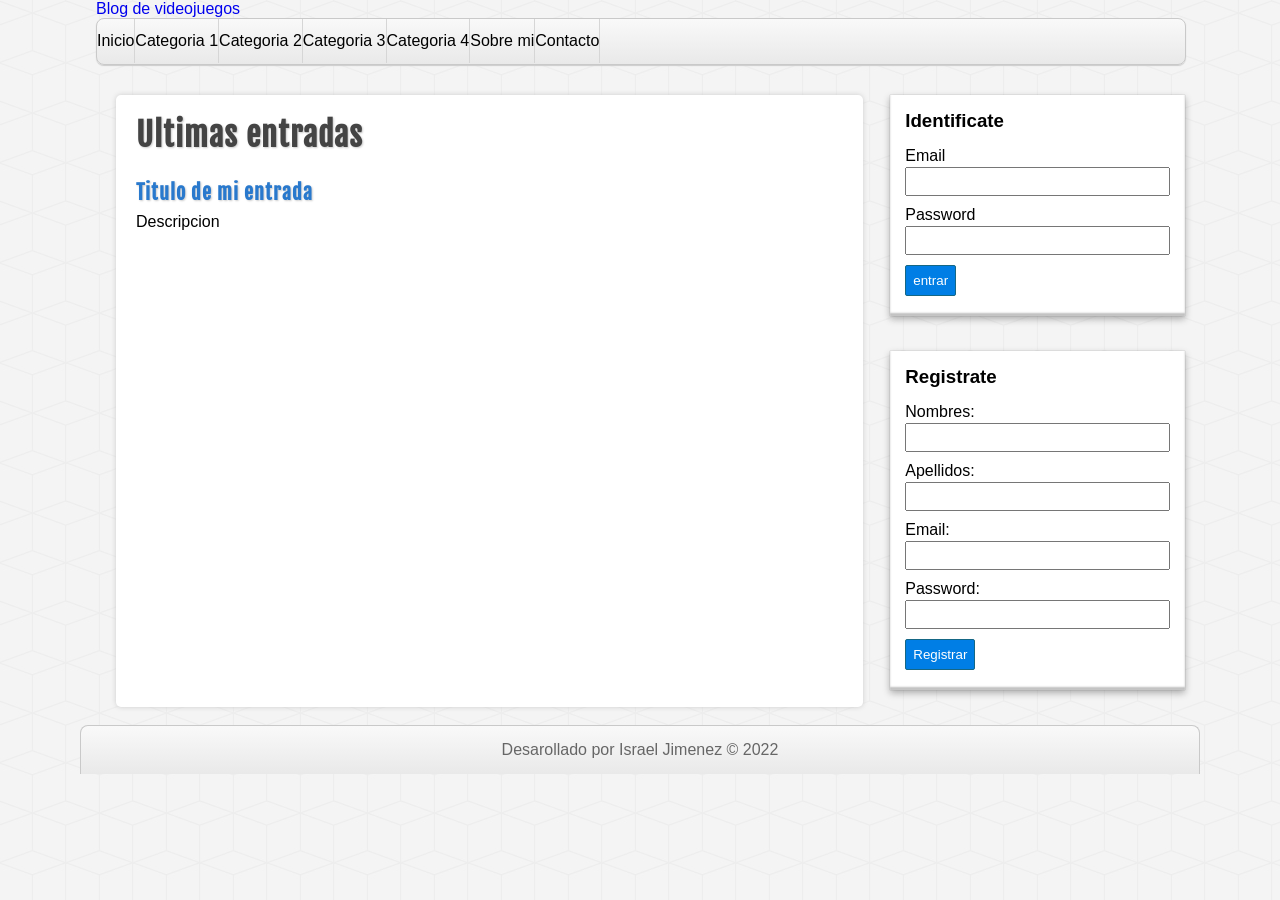
<file: Proyecto 1/proyecto-php/index.html>
<!DOCTYPE html>
<html lang="en">

<head>
    <meta charset="UTF-8">
    <meta http-equiv="X-UA-Compatible" content="IE=edge">
    <meta name="viewport" content="width=device-width, initial-scale=1.0">
    <link rel="stylesheet" href="./assets/css/style.css">
    <title>Document</title>
</head>

<body>

    <!-- cabecera -->

    <header id="cabecera">
        <!-- logo-->
        <div id="Logo">
            <a href="index.php">
                Blog de videojuegos
            </a>
        </div>
        <!-- Termina el logo-->

        <!-- Menu -->
        <nav id="menu">
            <ul>
                <li>
                    <a href="index.php"></a>Inicio</li>
                <li>
                    <a href="index.php"></a>Categoria 1</li>
                <li>
                    <a href="index.php"></a>Categoria 2</li>
                <li>
                    <a href="index.php"></a>Categoria 3</li>
                <li>
                    <a href="index.php"></a>Categoria 4</li>
                <li>
                    <a href="index.php"></a>Sobre mi</li>
                <li>
                    <a href="index.php"></a>Contacto</li>
            </ul>
        </nav>
        <!-- Termina Menu -->
    </header>
    <!-- Fin de cabecera -->
    <!-- Inicia contenido principal -->
    <div id="contenedor">
        <!-- Barra Lateral -->
        <aside id="sidebar">
            <div id="login" class="bloque">
                <h3>Identificate</h3>
                <form action="login.php" method="post">
                    <label for="email">Email</label>
                    <input type="text" name="email">
                    <label for="password">Password</label>
                    <input type="password" name="password">
                    <input type="submit" value="entrar">
                </form>
            </div>

            <div id="register" class="bloque">
                <h3>Registrate</h3>
                <form action="registro.php" method="post">

                    <label for="nombre">Nombres:</label>
                    <input type="text" name="nombre">

                    <label for="apellidos">Apellidos:</label>
                    <input type="text" name="apellidos">

                    <label for="email">Email:</label>
                    <input type="email" name="email">

                    <label for="password">Password:</label>
                    <input type="password" name="password">

                    <input type="submit" value="Registrar">
                </form>
            </div>
        </aside>
        <!-- Fin de Barra Lateral -->

        <!-- Caja Principal -->
        <div id="principal">
            <h1>Ultimas entradas</h1>
            <article class="entrada"></article>
            <h2>Titulo de mi entrada</h2>
            <p>Descripcion</p>
        </div>
        <!-- Fin de Caja Principal -->

    </div>
    <!-- Fin de contenido principal -->

    <!-- Pie de pagina -->
    <footer id="pie">
        <p>Desarollado por Israel Jimenez &copy; 2022</p>
    </footer>

    <!-- Pie de pagina -->

</body>

</html>
</file>
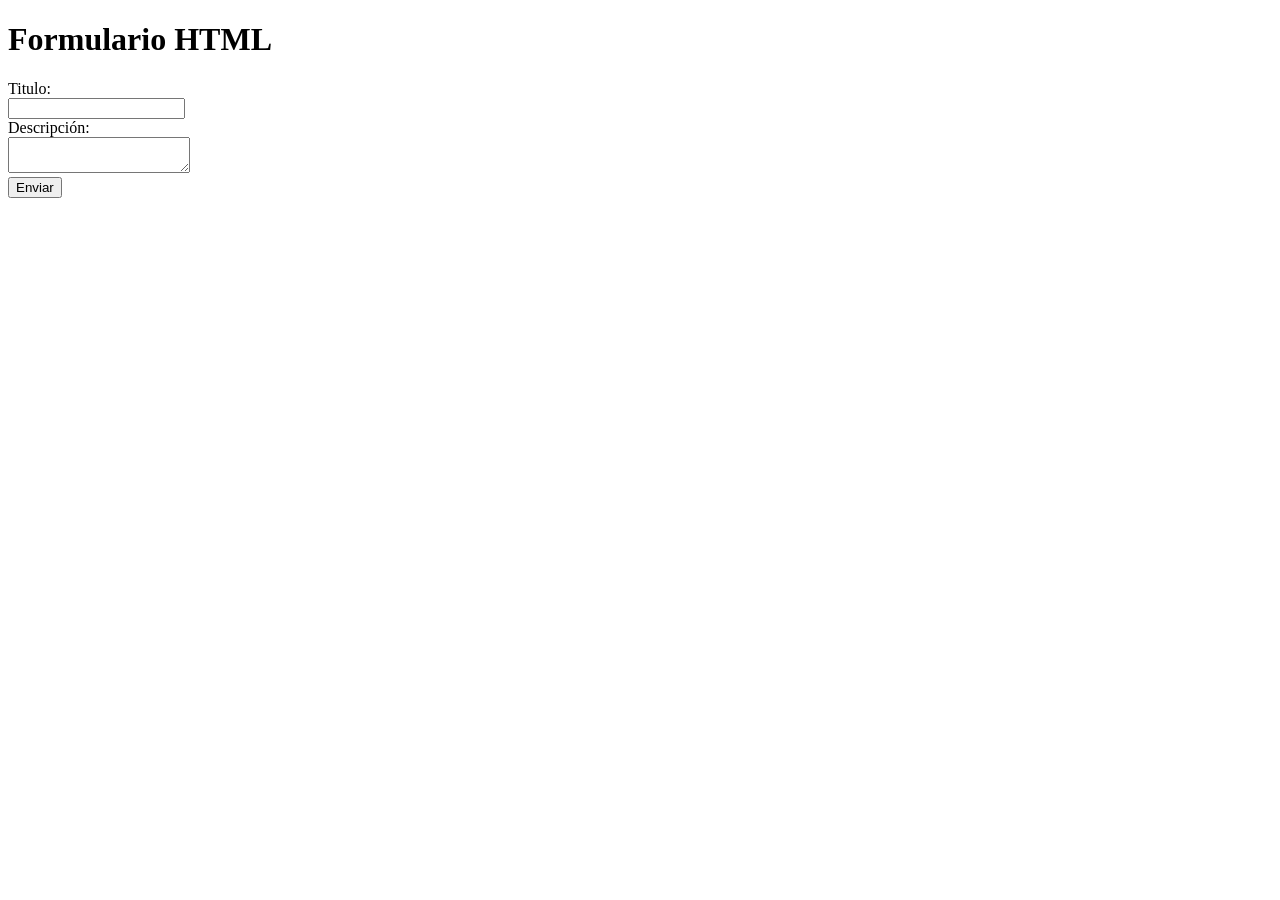
<file: aprendiendo-php/18-formularios/formulario.html>
<!DOCTYPE html>
<html>
    <head>
        <title>Formulario HTML</title>
        <meta charset="UTF-8">
        <meta name="viewport" content="width=device-width, initial-scale=1.0">
    </head>
    <body>
        <h1>Formulario HTML</h1>
        
        <form action="guardar.php" method="POST">
            Titulo:<br/>
            <input type="text" name="titulo" /><br/>
            
            Descripción:<br/>
            <textarea name="descripcion"></textarea><br/>
            
            <input type="submit" value="Enviar" />
        </form> 
    </body>
</html>
</file>
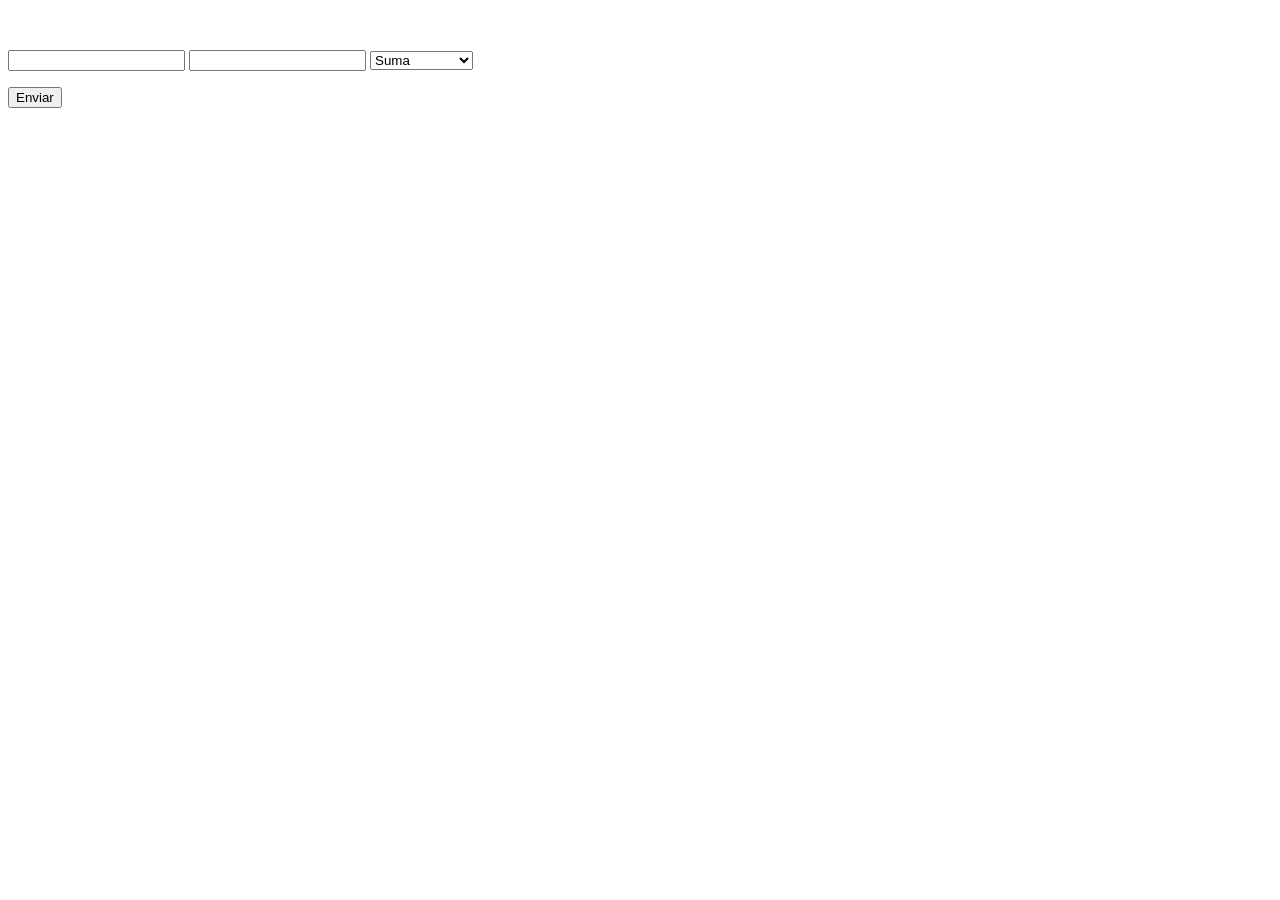
<file: operacionesmatematicasPHP-master/operacionesmatematicasPHP-master/ejemplo_operadores.html>
<!doctype html>
<html>
<head>
<meta charset="utf-8">
<title>Documento sin título</title>
</head>

<body>

<p>&nbsp;</p>
<form name="form1" method="post" action="calculadora.php">
  <p>
    <label for="num1"></label>
    <input type="text" name="num1" id="num1">
    <label for="num2"></label>
    <input type="text" name="num2" id="num2">
    <label for="operacion"></label>
    <select name="operacion" id="operacion">
      <option>Suma</option>
      <option>Resta</option>
      <option>Multiplicación</option>
      <option>División</option>
      <option>Módulo</option>
      <option>Incremento</option>
      <option>Decremento</option>
    </select>
  </p>
  <p>
    <input type="submit" name="button" id="button" value="Enviar" onClick="prueba">
  </p>
</form>

<p>&nbsp;</p>




</body>
</html>
</file>
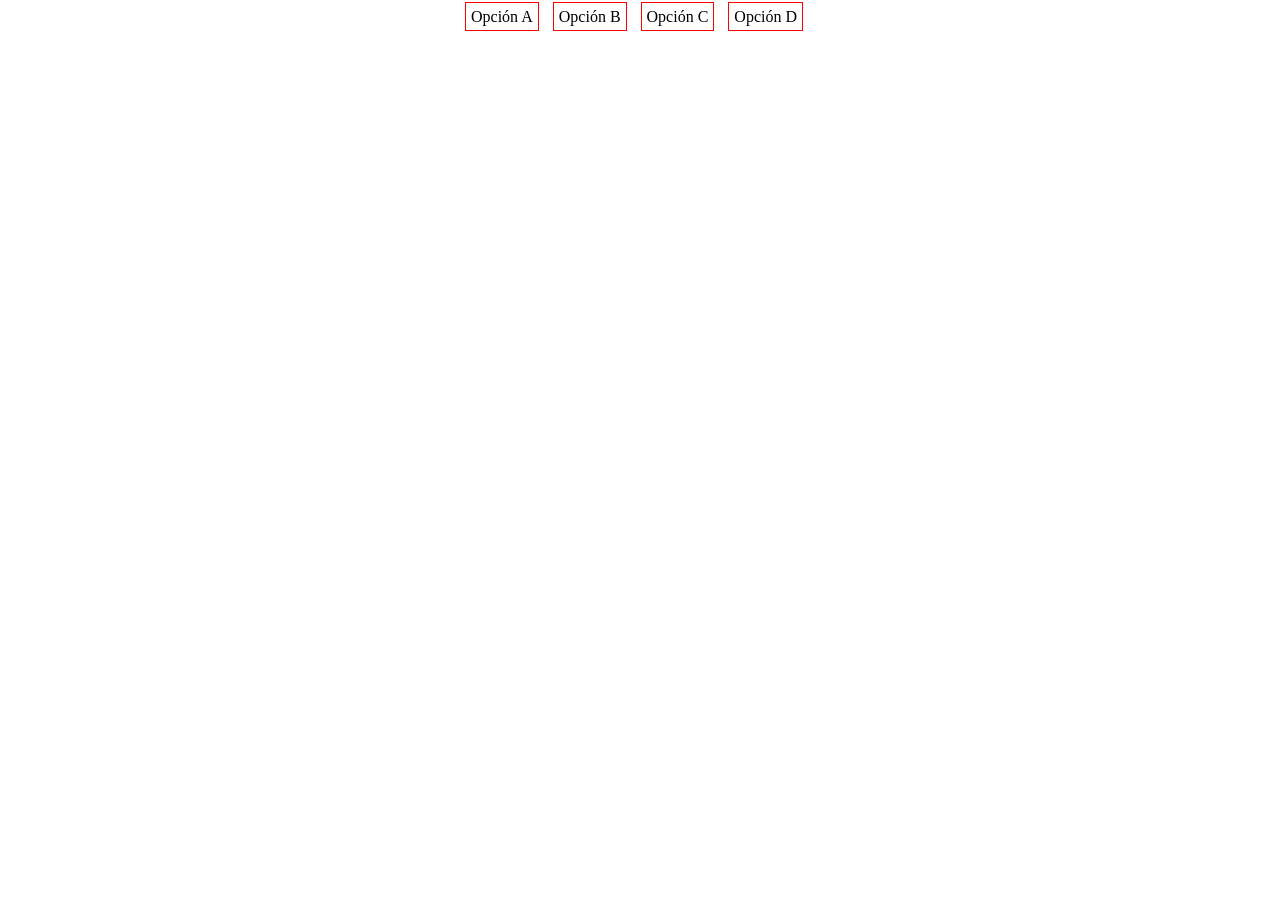
<file: perfil_usuario_php-master/perfil_usuario_php-master/menu_administrador.html>
<!doctype html>
<html>
<head>
<meta charset="utf-8">
<title>Documento sin título</title>
<style>

	ul{
		list-style:none;
		width:400px;
		margin:auto;
	}
	
	li{
		display:inline;
		margin:0 5px;
		/*background-color:#F00;*/
		padding:5px;
		border:solid 1px #FF0000;
	}


</style>
</head>

<body>

<ul>

<li>Opción A</li>
<li>Opción B</li>
<li>Opción C</li>
<li>Opción D</li>

</ul>

</body>
</html>
</file>
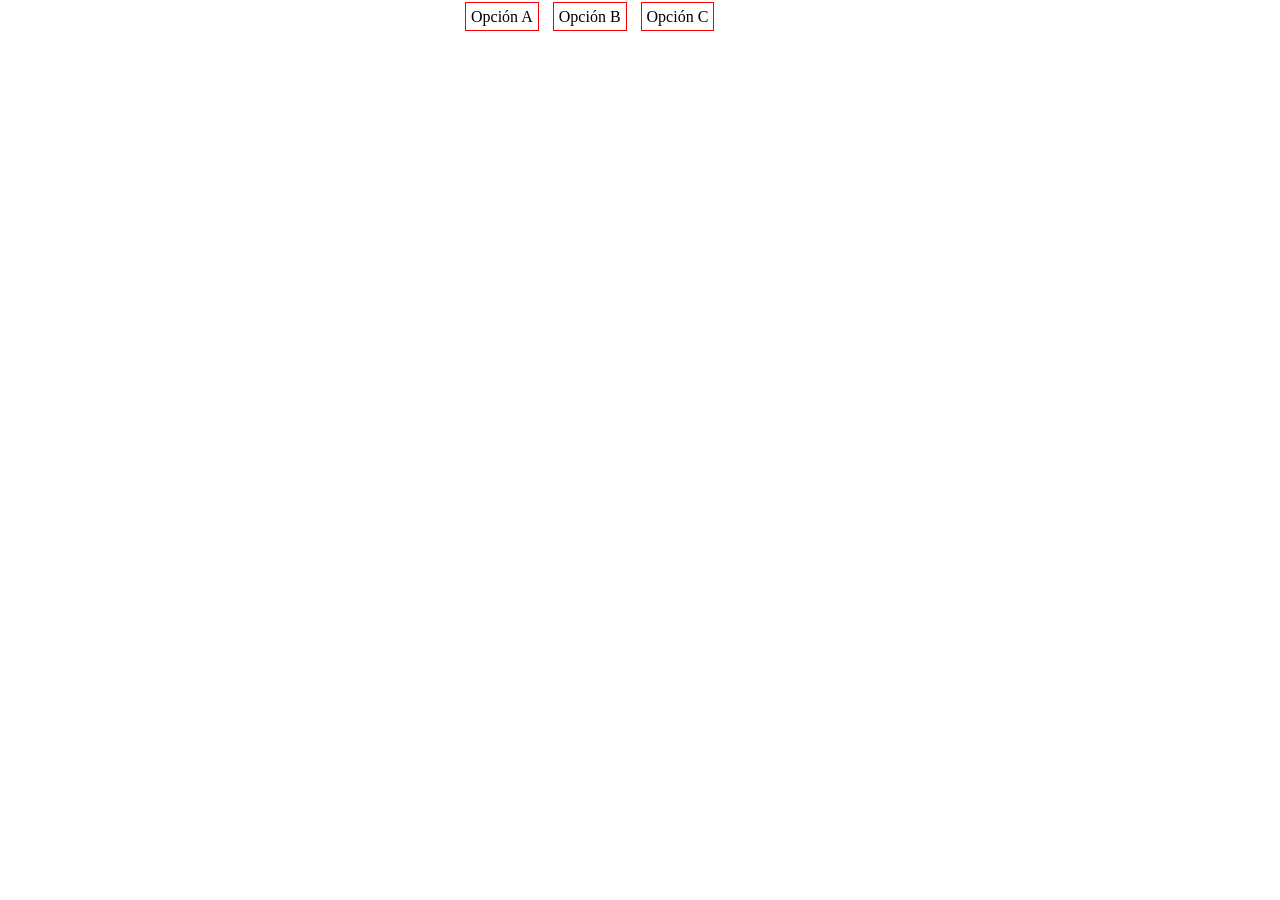
<file: perfil_usuario_php-master/perfil_usuario_php-master/menu_usuarios.html>
<!doctype html>
<html>
<head>
<meta charset="utf-8">
<title>Documento sin título</title>
<style>

	ul{
		list-style:none;
		width:400px;
		margin:auto;
		
		
	}
	
	li{
		display:inline;
		margin:0 5px;
		/*background-color:#F00;*/
		padding:5px;
		border:solid 1px #FF0000;
	}


</style>
</head>

<body>

<ul>

<li>Opción A</li>
<li>Opción B</li>
<li>Opción C</li>

</ul>

</body>
</html>
</file>
<file: Proyecto 1/proyecto-php/assets/css/style.css>
/*FUENTES*/
@font-face{
    font-family: "fajala";
    src: url(../fonts/fuente.ttf) format('truetype');
    font-weight: normal;
    font-style: normal;
}


/*GENERALES*/
*{
    margin: 0px;
    padding: 0px;
    font-family: sans-serif, Helvetica, Arial;
    text-decoration: none;
}

.clearfix{
    clear: both;
    float: none;
}

body{
    background: url(../img/cubes.png) #F4F4F4;
}

.alerta{
    padding: 5px;
    font-size: 14px;
    color: white;
    background: green;
    box-shadow: 0px 1px 3px #ccc;
    margin-bottom: 15px;
    border-radius: 2px;
}

.alerta-error{
    background: red;
}

.fecha{
    color: #4e4e4e;
    margin-top:5px;
    font-size: 14px;
}

/*CABECERA*/
#cabecera{
    width: 85%;
    height: auto;
    background: transparent;
    margin: 0px auto;
    /*border: 1px solid black;*/
}


/*LOGOTIPO*/
#logo{
    float:left;
    width: 540px;
    height: 110px;
}

#logo a{
    font-family: "fajala", Helvetica;
    font-size: 40px;
    letter-spacing: 2px;
    color: #2979CD;
    text-shadow: 0px 0px 0px black, 1px 1px 0px black, 2px 2px 0px black;
    transition: all 500ms;
    line-height: 90px;
    margin-left: 10px;
}

#logo a:hover{
    cursor: pointer;
    text-shadow: 0px 0px 0px black, -1px -1px 0px black, -2px -2px 0px black;
}

/*MENU*/
#menu{
    clear: both;
    width: 100%;
    height: 45px;
    background: linear-gradient(to bottom, #f9f9f9 0px, #e9e9e9 100%);
    border: 1px solid #C9C9C9;
    border-radius: 8px;
    box-shadow: 0px 1px 1px #ccc;
    overflow: hidden;
}

#menu ul{
    list-style: none;
}

#menu ul li{
    float: left;
    line-height: 44px;
    border-right: 1px solid #D6D6D6;
}

#menu ul li a{
    display: block;
    padding-left: 10px;
    padding-right: 10px;
    font-size: 15px;
    color: #838282;
}

#menu ul li a:hover{
    background: linear-gradient(to bottom, #f2f2f2 0px, #dad9d4 100%);
}

/*CONTENIDO*/
#contenedor{
    width: 85%;
    height: auto;
/*    min-height: 600px;*/
    margin: 0px auto;
    margin-top: 30px;
    margin-bottom: 30px;
}

/*BARRA LATERAL*/
#sidebar{
    float:right;
    width: 27%;
    height: auto;
}

.bloque{
    display:block;
    width: 90%;
    margin: 0px auto;
    margin-bottom: 35px;
    background: white;
    padding: 15px;
    box-shadow: 0px 0px 1px rgba(0,0,0,0.3), 0px 3px 7px rgba(0,0,0,0.3), 0px 0px 1px #FFFFFF inset, 0px -3px 2px rgba(0,0,0,0.25) inset; 
}

.bloque h3{
    margin-bottom: 15px;
}

label,
input[type="text"],
input[type="email"],
input[type="password"]{
    display: block;
    width: 95%;
    margin-top:2px;
    margin-bottom: 2px;
}

input[type="text"],
input[type="email"],
input[type="password"]{
    padding: 5px;
    margin-bottom: 10px;
}

input[type="button"],
input[type="submit"],
.boton{
    margin-top: 5px;
    margin-bottom: 5px;
    display: block;
    border-radius: 2px;
    color:white;
    background: #007ee5;
    border: 1px solid #156785;
    cursor:pointer;
    padding: 7px;
}

.boton{
    color:white !important;
    text-align: center;
    width: 130px;
}

.boton-naranja{
    background: orange;
    border-color: #bd7d08;
}

.boton-verde{
    background: #21b921;
    border-color: green;
}

.boton-rojo{
    background: red;
    border-color: #444;
}


/*PRINCIPAL*/
#principal{
    float: left;
    width: 65%;
    min-height: 572px;
    background:white;
    border-radius: 5px;
    box-shadow: 0px 0px 5px #ccc;
    margin-left: 20px;
    padding: 20px;
    overflow: hidden;
}

#principal a{
    color: #333;
}

#principal h1{
    font-size: 32px;
    color: #444;
    letter-spacing: 1px;
    text-shadow: 1px 1px 2px #ccc;
    font-family: "fajala";
}

#principal h2{
    font-size: 20px;
    color: #2979CD;
    text-shadow: 1px 1px 2px #ccc;
    letter-spacing: 1px;
    font-family: "fajala";
    margin-top: 25px;
}

#principal p{
    margin-top: 8px;
}

#ver-todas a{
    display: block;
    border-radius: 2px;
    padding: 15px;
    color:white;
    background: #007ee5;
    border: 1px solid #156785;
    cursor:pointer;
    width: 160px;
    margin: 0px auto;
    margin-top:50px;
}

/*PIE DE PAGINA*/
#pie{
    clear:both;
    width: 85%;
    margin: 0px auto;
    background: linear-gradient(to bottom, #f9f9f9 0px, #e9e9e9 100%);
    border: 1px solid #c9c9c9;
    border-bottom: none;
    border-radius: 8px 8px 0px 0px;
    color: #666;
    height: auto;
    padding: 15px;
    text-align: center;
}
</file>
